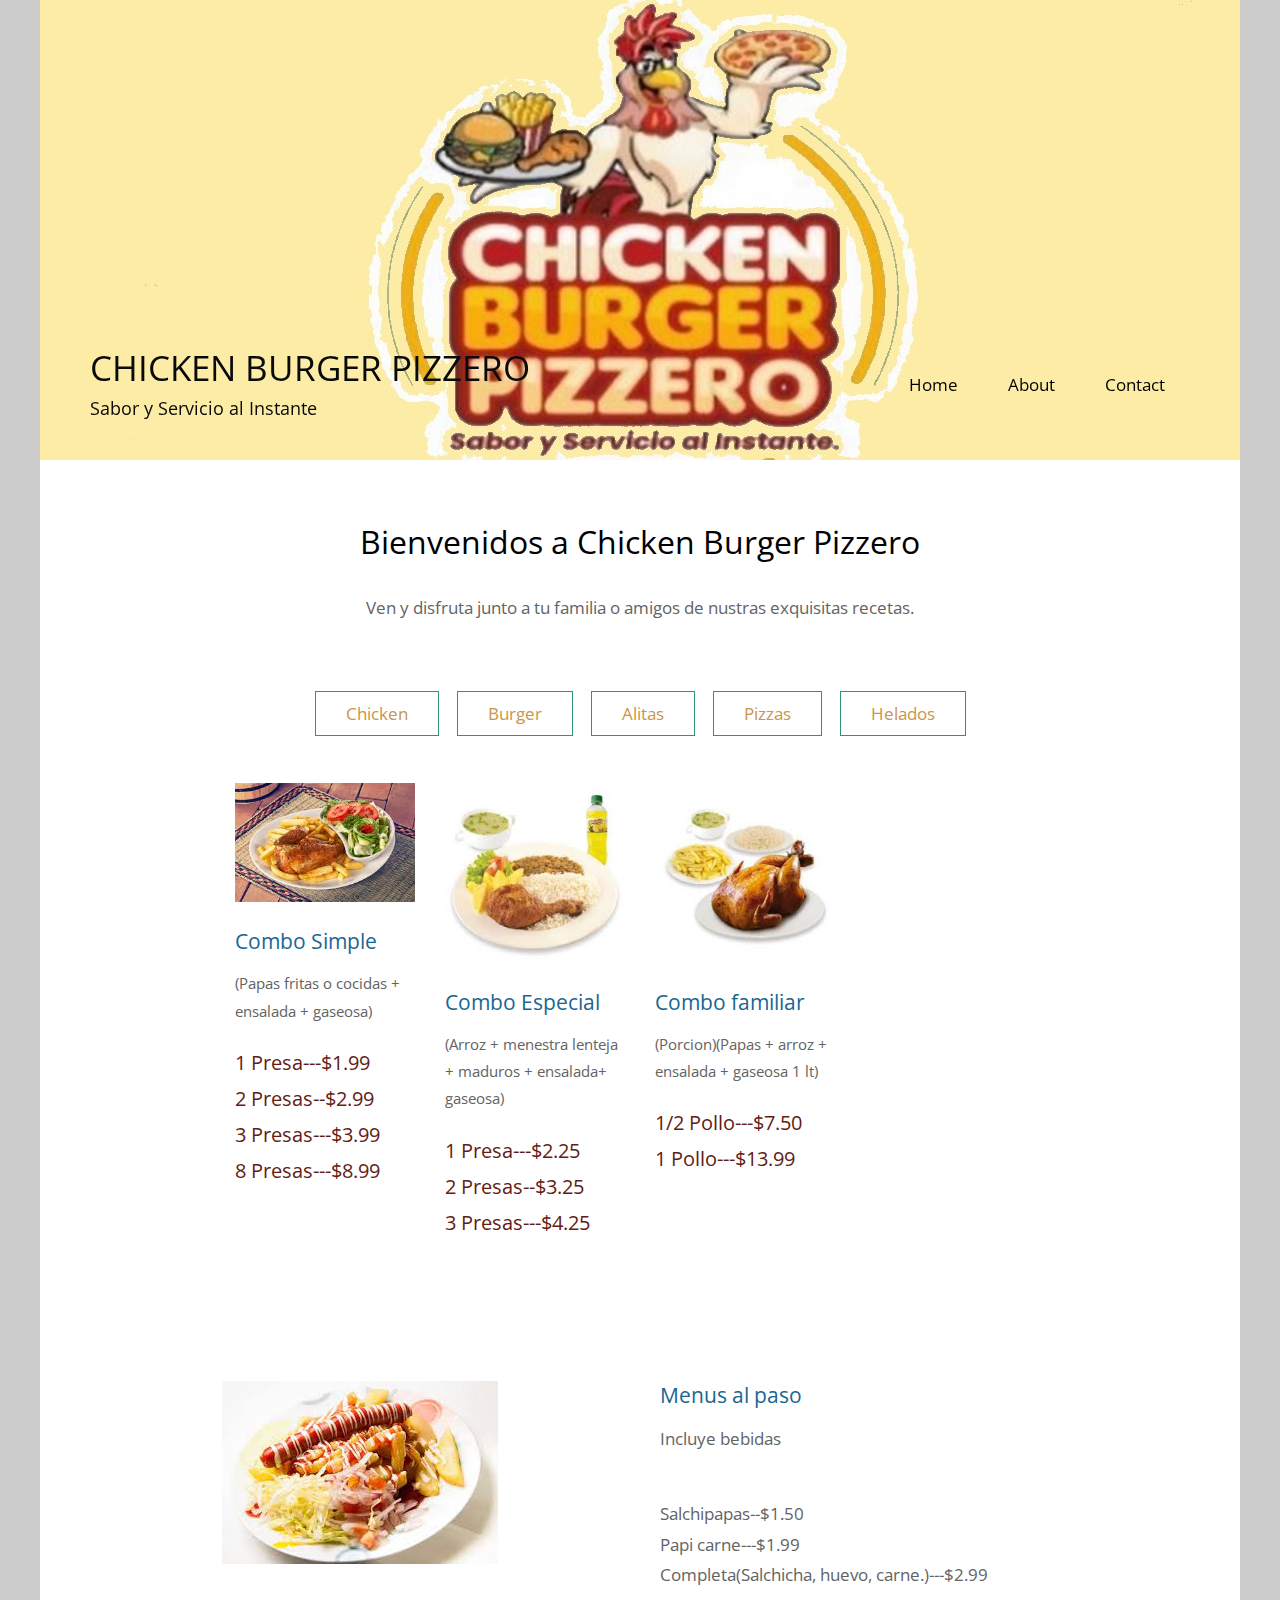
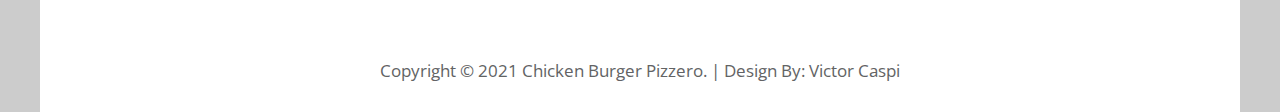
<file: index.html>
<!DOCTYPE html>
<html>

<head>
	<meta charset="UTF-8" />
    <meta name="viewport" content="width=device-width, initial-scale=1.0" />
    <meta http-equiv="X-UA-Compatible" content="ie=edge" />
    <title>Chicken Burger Pizzero</title>
    <link href="https://fonts.googleapis.com/css?family=Open+Sans:400" rel="stylesheet" />    
	<link href="css/templatemo-style.css" rel="stylesheet" />
</head>
<!--

Chiken Burger Pizzero

https://templatemo.com/tm-539-simple-house

-->
<body> 

	<div class="container">
	<!-- Top box -->
		<!-- Logo & Site Name -->
		<div class="placeholder">
			<div class="parallax-window" data-parallax="scroll" data-image-src="img/logo-chicken.jpg">
				<div class="tm-header">
					<div class="row tm-header-inner" >
						<div class="col-md-6 col-12">
							
							<div class="tm-site-text-box" style="color: rgb(10, 10, 10);">
								<h1 class="tm-site-title">CHICKEN BURGER PIZZERO</h1>
								<h6 class="tm-site-description">Sabor y Servicio al Instante</h6>	
							</div>
						</div>
						<nav class="col-md-6 col-12 tm-nav" >
							<ul class="tm-nav-ul" >
								<li class="tm-nav-li"><a href="index.html" class="tm-nav-link" style="color: rgb(0, 0, 0);">Home</a></li>
								<li class="tm-nav-li"><a href="about.html" class="tm-nav-link" style="color: rgb(0, 0, 0);">About</a></li>
								<li class="tm-nav-li"><a href="contact.html" class="tm-nav-link" style="color: rgb(0, 0, 0);">Contact</a></li>
							</ul>
						</nav>	
					</div>
				</div>
			</div>
		</div>

		<main>
			<header class="row tm-welcome-section">
				<h2 class="col-12 text-center tm-section-title">Bienvenidos a Chicken Burger Pizzero</h2>
				<p class="col-12 text-center">Ven y disfruta junto a tu familia o amigos de nustras exquisitas recetas.</p>
			</header>
			
			<div class="tm-paging-links">
				<nav>
					<ul>
						<li class="tm-paging-item"><a href="#" class="tm-paging-link">Chicken</a></li>
						<li class="tm-paging-item"><a href="#" class="tm-paging-link">Burger</a></li>
						<li class="tm-paging-item"><a href="#" class="tm-paging-link">Alitas</a></li>
						<li class="tm-paging-item"><a href="#" class="tm-paging-link">Pizzas</a></li>
						<li class="tm-paging-item"><a href="#" class="tm-paging-link">Helados</a></li>
					</ul>
				</nav>
			</div>

			<!-- Gallery -->
			<div class="row tm-gallery">
				<!-- gallery page 1 -->
				<div id="tm-gallery-page-chicken" class="tm-gallery-page">
					<article class="col-lg-3 col-md-4 col-sm-6 col-12 tm-gallery-item">
						<figure>
							<img src="img/gallery/combo simple.jpg" alt="Image" class="img-fluid tm-gallery-img" />
							<figcaption>
								<h4 class="tm-gallery-title">Combo Simple</h4>
								<p class="tm-gallery-description">(Papas fritas o cocidas + ensalada + gaseosa)</p>
								<p class="tm-gallery-price">1 Presa---$1.99   <br>2 Presas--$2.99 <br>3 Presas---$3.99 <br>8 Presas---$8.99</p>
								  
							</figcaption>
						</figure>
					</article>
					<article class="col-lg-3 col-md-4 col-sm-6 col-12 tm-gallery-item">
						<figure>
							<img src="img/gallery/combo especial.jpg" alt="Image" class="img-fluid tm-gallery-img" />
							<figcaption>
								<h4 class="tm-gallery-title">Combo Especial</h4>
								<p class="tm-gallery-description">(Arroz + menestra lenteja + maduros + ensalada+ gaseosa)</p>
								<p class="tm-gallery-price">1 Presa---$2.25  <br>2 Presas--$3.25<br>3 Presas---$4.25</p>
							</figcaption>
						</figure>
					</article>
					<article class="col-lg-3 col-md-4 col-sm-6 col-12 tm-gallery-item">
						<figure>
							<img src="img/gallery/combo familiar.jpg" alt="Image" class="img-fluid tm-gallery-img" />
							<figcaption>
								<h4 class="tm-gallery-title">Combo familiar</h4>
								<p class="tm-gallery-description">(Porcion)(Papas + arroz + ensalada + gaseosa 1 lt)</p>
								<p class="tm-gallery-price">1/2 Pollo---$7.50<br> 1 Pollo---$13.99</be></p>
							</figcaption>
						</figure>
					</article>

				</div> <!-- gallery page 1 -->
				
				<!-- gallery page 2 -->
				<div id="tm-gallery-page-burger" class="tm-gallery-page hidden">
					
					<article class="col-lg-3 col-md-4 col-sm-6 col-12 tm-gallery-item">
						<figure>
							<img src="img/gallery/chicken.jpg" alt="Image" class="img-fluid tm-gallery-img" />
							<figcaption>
								<h4 class="tm-gallery-title">Ckicken</h4>
								<p class="tm-gallery-description">(Queso chedar, carne, tocino, cebolla, tomate, lechuga, aderezo.)</p>
								<p class="tm-gallery-price">$3.50</p>
							</figcaption>
						</figure>
					</article>
					<article class="col-lg-3 col-md-4 col-sm-6 col-12 tm-gallery-item">
						<figure>
							<img src="img/gallery/doble.jpg" alt="Image" class="img-fluid tm-gallery-img" />
							<figcaption>
								<h4 class="tm-gallery-title">Doble</h4>
								<p class="tm-gallery-price">$4.50</p>
							</figcaption>
						</figure>
					</article>
					<article class="col-lg-3 col-md-4 col-sm-6 col-12 tm-gallery-item">
						<figure>
							<img src="img/gallery/triple.png" alt="Image" class="img-fluid tm-gallery-img" />
							<figcaption>
								<h4 class="tm-gallery-title">Triple</h4>
								<p class="tm-gallery-price">$5.25</p>
							</figcaption>
						</figure>
					</article>
					
					
				</div> <!-- gallery page 2 -->
				
				<!-- gallery page 3 -->
				<div id="tm-gallery-page-alitas" class="tm-gallery-page hidden">
					<article >
						<figure>
							<img src="img/alitas(1).jpg" alt="Image" class="img-fluid tm-gallery-img" />
							<figcaption>
								<p class="tm-gallery-description">(Incluye porcion papas + ensalada + gaseosa)</p>
								<p class="tm-gallery-price">5 Alitas---$3.50<br> 10 Alitas---$6.50<br> 15 Alitas---$8.75</p>
							</figcaption>
						</figure>
					</article>
					

				</div> <!-- gallery page 3 -->

				<!-- gallery page 4 -->
				<div id="tm-gallery-page-pizzas" class="tm-gallery-page hidden">
					
					<article >
						<figure>
							<img src="img/gallery/pizza2.jpg"  alt="Image" class="img-fluid tm-gallery-img"/>
							<figcaption>
								<h4 class="tm-gallery-title">Pizzas</h4>
								
								<p class="tm-gallery-description">Personal</p>
								<p class="tm-gallery-price">+Vaso de gaseosa--------------$1.99</p>
								<p class="tm-gallery-description">Pequeña</p>
								<p class="tm-gallery-price">4 Slices + Gaseosa personal---$5.99</p>
								<p class="tm-gallery-description">Mediana</p>
								<p class="tm-gallery-price">8 Slices + Gaseosa (1lt)------$8.99</p>
								<p class="tm-gallery-description">Grande</p>
								<p class="tm-gallery-price">16 Slices + Gaseosa(1lt)-----$11.99</p>
								<p class="tm-gallery-description">Familiar</p>
								<p class="tm-gallery-price">   Slices + Gaseosa(1lt)-----$14.99</p>
								<p class="tm-gallery-description">Ingredientes(Combina hasta 4)</p>
								<p class="tm-gallery-price">Jamon - Salami - Peperoni - Champiñon - Piña - Tocino - Pollo - Carne - Maiz Dulce - Cebolla - Pimiento - Tomate.</p>

							</figcaption>
						</figure>
					</article>
					
				</div> <!-- gallery page 4 -->

				<!-- gallery page 5 -->
				<div id="tm-gallery-page-helados" class="tm-gallery-page hidden">
					
					<article >
						<figure>
							<img src="img/gallery/helados.jpg"  alt="Image" class="img-fluid tm-gallery-img"/>
							<figcaption>
								<h4 class="tm-gallery-title">Helados</h4>
								
								<p class="tm-gallery-description">Cono Galleta</p>
								<p class="tm-gallery-price">1 Sabor--------------$0.50</p>
								<p class="tm-gallery-price">2 Sabores------------$1.00</p>
								<p class="tm-gallery-description">Tulipan</p>
								<p class="tm-gallery-price">3 Sabores------------$2.00</p>
								<p class="tm-gallery-description">Cono Soft</p>
								<p class="tm-gallery-price">------$0.75</p>
								<p class="tm-gallery-description">Copa Especial</p>
								<p class="tm-gallery-price">------$2.50</p>
								<p class="tm-gallery-description">Sabores: <br>-Frozen Durazno<br>-Sensacion Chocolate<br>-Explocion maracuya<br>-Fantasia de fresa</p>
								<p class="tm-gallery-description">Milkshake</p>
								<p class="tm-gallery-price">------$1.50</p>

							</figcaption>
						</figure>
					</article>
					
				</div> <!-- gallery page 5 -->

			</div>
			<div class="tm-section tm-container-inner">
				<div class="row">
					<div class="col-md-6">
						<figure class="tm-description-figure">
							<img src="img/gallery/salchipapa.jpg" alt="Image" class="img-fluid" />
						</figure>
					</div>
					<div class="col-md-6">
						<div class="tm-description-box"> 
							<h4 class="tm-gallery-title">Menus al paso</h4>
							<p class="tm-mb-45">Incluye bebidas </p>
							<p class="tm-descripcion">Salchipapas--$1.50<br> Papi carne---$1.99<br> Completa(Salchicha, huevo, carne.)---$2.99</p>
						</div>
					</div>
				</div>
			</div>
		</main>

		<footer class="tm-footer text-center">
			<p>Copyright &copy; 2021 Chicken Burger Pizzero.
            
            | Design By: <a rel="nofollow" href="https://www.facebook.com/victor.caspi.3/" target="_blank">Victor Caspi</a></p>
		</footer>
	</div>
	<script src="js/jquery.min.js"></script>
	<script src="js/parallax.min.js"></script>
	<script>
		$(document).ready(function(){
			// Handle click on paging links
			$('.tm-paging-link').click(function(e){
				e.preventDefault();
				
				var page = $(this).text().toLowerCase();
				$('.tm-gallery-page').addClass('hidden');
				$('#tm-gallery-page-' + page).removeClass('hidden');
				$('.tm-paging-link').removeClass('active');
				$(this).addClass("active");
			});
		});
	</script>
</body>
</html>
</file>
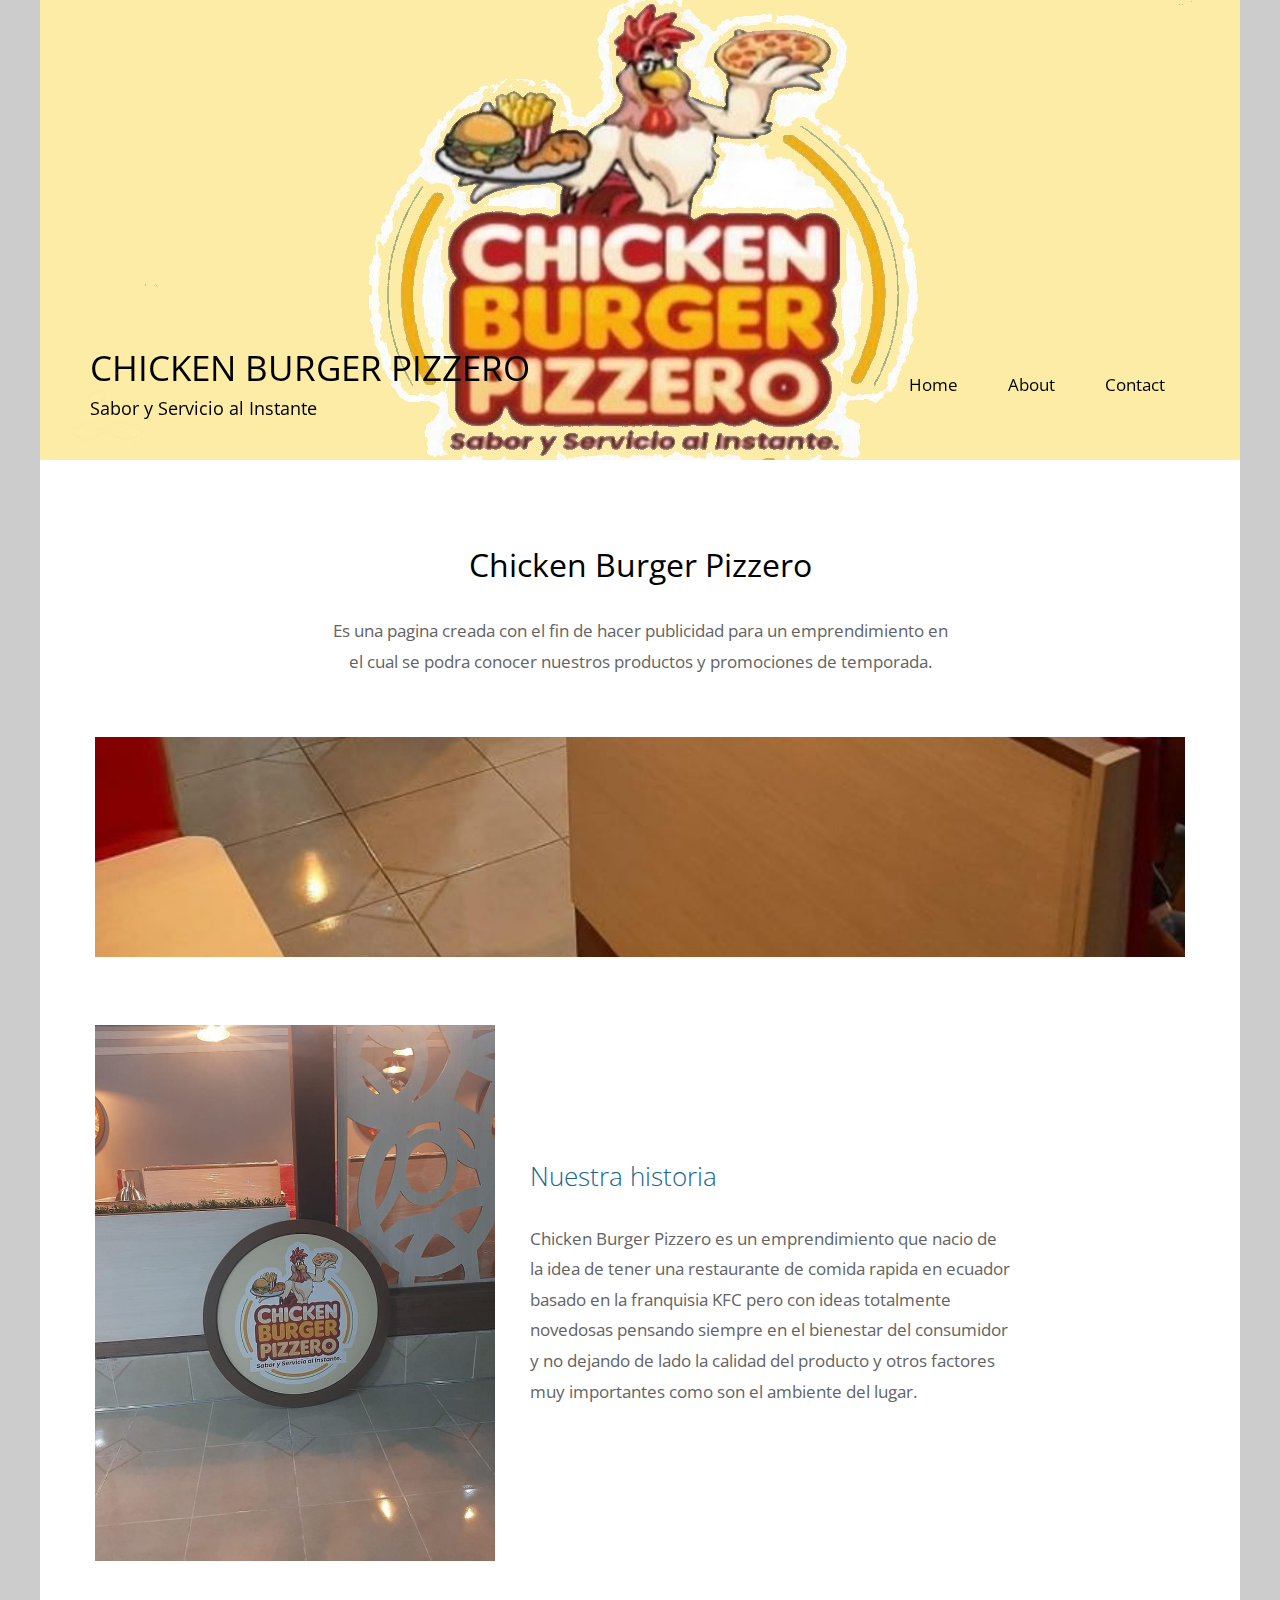
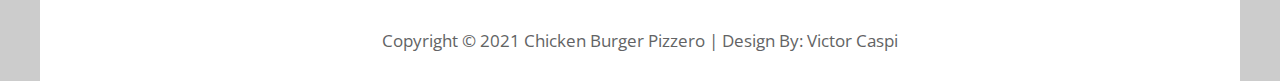
<file: about.html>
<!DOCTYPE html>
<html>

<head>
	<meta charset="UTF-8" />
    <meta name="viewport" content="width=device-width, initial-scale=1.0" />
    <meta http-equiv="X-UA-Compatible" content="ie=edge" />
    <title>Chicken Burger Pizzero - About Page</title>
    <link href="https://fonts.googleapis.com/css?family=Open+Sans:300,400" rel="stylesheet" />
    <link href="css/all.min.css" rel="stylesheet" />
	<link href="css/templatemo-style.css" rel="stylesheet" />
</head>
<!--

Simple House

https://templatemo.com/tm-539-simple-house

-->
<body> 

	<div class="container">
	<!-- Top box -->
		<!-- Logo & Site Name -->
		<div class="placeholder">
			<div class="parallax-window" data-parallax="scroll" data-image-src="img/logo-chicken.jpg" >
				<div class="tm-header">
					<div class="row tm-header-inner">
						<div class="col-md-6 col-12">
							
							<div class="tm-site-text-box" style="color: rgb(0, 0, 0);">
								<h1 class="tm-site-title">CHICKEN BURGER PIZZERO</h1>
								<h6 class="tm-site-description">Sabor y Servicio al Instante</h6>	
							</div>
						</div>
						<nav class="col-md-6 col-12 tm-nav">
							<ul class="tm-nav-ul">
								<li class="tm-nav-li"><a href="index.html" class="tm-nav-link" style="color: rgb(0, 0, 0);">Home</a></li>
								<li class="tm-nav-li"><a href="about.html" class="tm-nav-link" style="color: rgb(0, 0, 0);">About</a></li>
								<li class="tm-nav-li"><a href="contact.html" class="tm-nav-link" style="color: rgb(0, 0, 0);" ;>Contact</a></li>
							</ul>
						</nav>	
					</div>
				</div>
			</div>
		</div>

		<main>
			<br>
			<header class="row tm-welcome-section">
				<h2 class="col-12 text-center tm-section-title">Chicken Burger Pizzero</h2><br>
				<p class="col-12 text-center">Es una pagina creada con el fin de hacer publicidad para un emprendimiento en el cual se
					podra conocer nuestros productos y promociones de temporada.</p>
			</header>

			<!-- 
				<div class="tm-container-inner tm-persons">
				<div class="row">
					<article class="col-lg-6">
						<figure class="tm-person">
							<img src="img/about-01.jpg" alt="Image" class="img-fluid tm-person-img" />
							<figcaption class="tm-person-description">
								<h4 class="tm-person-name">Jennifer Soft</h4>
								<p class="tm-person-title">Founder and CEO</p>
								<p class="tm-person-about">Vivamus cursus leo nec sem feugiat sagittis.
								Duis ut feugiat odio, sit amet accumsan
								odio.</p>
								<div>
									<a href="https://fb.com" class="tm-social-link"><i class="fab fa-facebook tm-social-icon"></i></a>
									<a href="https://twitter.com" class="tm-social-link"><i class="fab fa-twitter tm-social-icon"></i></a>
									<a href="https://instagram.com" class="tm-social-link"><i class="fab fa-instagram tm-social-icon"></i></a>
								</div>
							</figcaption>
						</figure>
					</article>
					<article class="col-lg-6">
						<figure class="tm-person">
							<img src="img/about-02.jpg" alt="Image" class="img-fluid tm-person-img" />
							<figcaption class="tm-person-description">
								<h4 class="tm-person-name">Daisy Walker</h4>
								<p class="tm-person-title">Executive Chef</p>
								<p class="tm-person-about">Praesent non vulputate elit. Orci varius
								natoque et magnis dis parturient, nascetur ridiculus mus.</p>
								<div>
									<a href="https://fb.com" class="tm-social-link"><i class="fab fa-facebook tm-social-icon"></i></a>
									<a href="https://twitter.com" class="tm-social-link"><i class="fab fa-twitter tm-social-icon"></i></a>
								</div>
							</figcaption>
						</figure>
					</article>
					<article class="col-lg-6">
						<figure class="tm-person">
							<img src="img/about-03.jpg" alt="Image" class="img-fluid tm-person-img" />
							<figcaption class="tm-person-description">
								<h4 class="tm-person-name">Florence Nelson</h4>
								<p class="tm-person-title">Kitchen Manager</p>
								<p class="tm-person-about">Aenean sapien sem, ultricies sed vulputate
								et, auctor vel mauris. Integer sit amet diam eget est facilisis lacinia vitae.</p>
								<div>
									<a href="https://fb.com" class="tm-social-link"><i class="fab fa-facebook tm-social-icon"></i></a>
									<a href="https://instagram.com" class="tm-social-link"><i class="fab fa-instagram tm-social-icon"></i></a>
								</div>
							</figcaption>
						</figure>
					</article>
					<article class="col-lg-6">
						<figure class="tm-person">
							<img src="img/about-04.jpg" alt="Image" class="img-fluid tm-person-img" />
							<figcaption class="tm-person-description">
								<h4 class="tm-person-name">Valentina Martin</h4>
								<p class="tm-person-title">Culinary Director</p>
								<p class="tm-person-about">Praesent non vulputate elit. Orci varius
								natoque penatibus et magnis montes, nascetur ridiculus mus.</p>
								<div>
									<a href="https://fb.com" class="tm-social-link"><i class="fab fa-facebook tm-social-icon"></i></a>
									<a href="https://twitter.com" class="tm-social-link"><i class="fab fa-twitter tm-social-icon"></i></a>
									<a href="https://instagram.com" class="tm-social-link"><i class="fab fa-instagram tm-social-icon"></i></a>
									<a href="https://youtube.com" class="tm-social-link"><i class="fab fa-youtube tm-social-icon"></i></a>
								</div>
							</figcaption>
						</figure>
					</article>
				</div>
			</div>
			-->

			
			<div class="tm-container-inner tm-featured-image">
				<div class="row">
					<div class="col-12">
						<div class="placeholder-2">
							<div class="parallax-window-2" data-parallax="scroll" data-image-src="img/general.jpg"></div>		
						</div>
					</div>
				</div>
			</div><br>
			<!--
				<div class="tm-container-inner tm-features">
				<div class="row">
					<div class="col-lg-4">
						<div class="tm-feature">
							<i class="fas fa-4x fa-pepper-hot tm-feature-icon"></i>
							<p class="tm-feature-description">Donec sed orci fermentum, convallis lacus id, tempus elit. Sed eu neque accumsan, porttitor arcu a, interdum est. Donec in risus eu ante.</p>
							<a href="index.html" class="tm-btn tm-btn-primary">Read More</a>
						</div>
					</div>
					<div class="col-lg-4">
						<div class="tm-feature">
							<i class="fas fa-4x fa-seedling tm-feature-icon"></i>
							<p class="tm-feature-description">Maecenas pretium rutrum molestie. Duis dignissim egestas turpis sit. Nam sed suscipit odio. Morbi in dolor finibus, consequat nisl eget.</p>
							<a href="index.html" class="tm-btn tm-btn-success">Read More</a>
						</div>
					</div>
					<div class="col-lg-4">
						<div class="tm-feature">
							<i class="fas fa-4x fa-cocktail tm-feature-icon"></i>
							<p class="tm-feature-description">Morbi in dolor finibus, consequat nisl eget, pretium nunc. Maecenas pretium rutrum molestie. Duis dignissim egestas turpis sit.</p>
							<a href="index.html" class="tm-btn tm-btn-danger">Read More</a>
						</div>
					</div>
				</div>
			</div>
			-->
			<div class="tm-container-inner tm-history">
				<div class="row">
					<div class="col-12">
						<div class="tm-history-inner">
							<img src="img/logo real.jpg" width="400" height="400" alt="Image" class="img-fluid tm-history-img" />
							<div class="tm-history-text"> 
								<h4 class="tm-history-title">Nuestra historia</h4>
								<p class="tm-mb-p">Chicken Burger Pizzero es un emprendimiento que nacio de la idea de tener una restaurante de comida
									rapida en ecuador basado en la franquisia KFC pero con ideas totalmente novedosas pensando siempre en el bienestar
									del consumidor y no dejando de lado la calidad del producto y otros factores muy importantes como son el ambiente
									del lugar.</p>
								
							</div>
						</div>	
					</div>
				</div>
			</div>
		</main>

		<footer class="tm-footer text-center">
			<p>Copyright &copy; 2021 Chicken Burger Pizzero
            
            | Design By: <a rel="nofollow" href="https://www.facebook.com/victor.caspi.3/" target="_blank">Victor Caspi</a></p>
		</footer>
	</div>
	<script src="js/jquery.min.js"></script>
	<script src="js/parallax.min.js"></script>
</body>
</html>
</file>
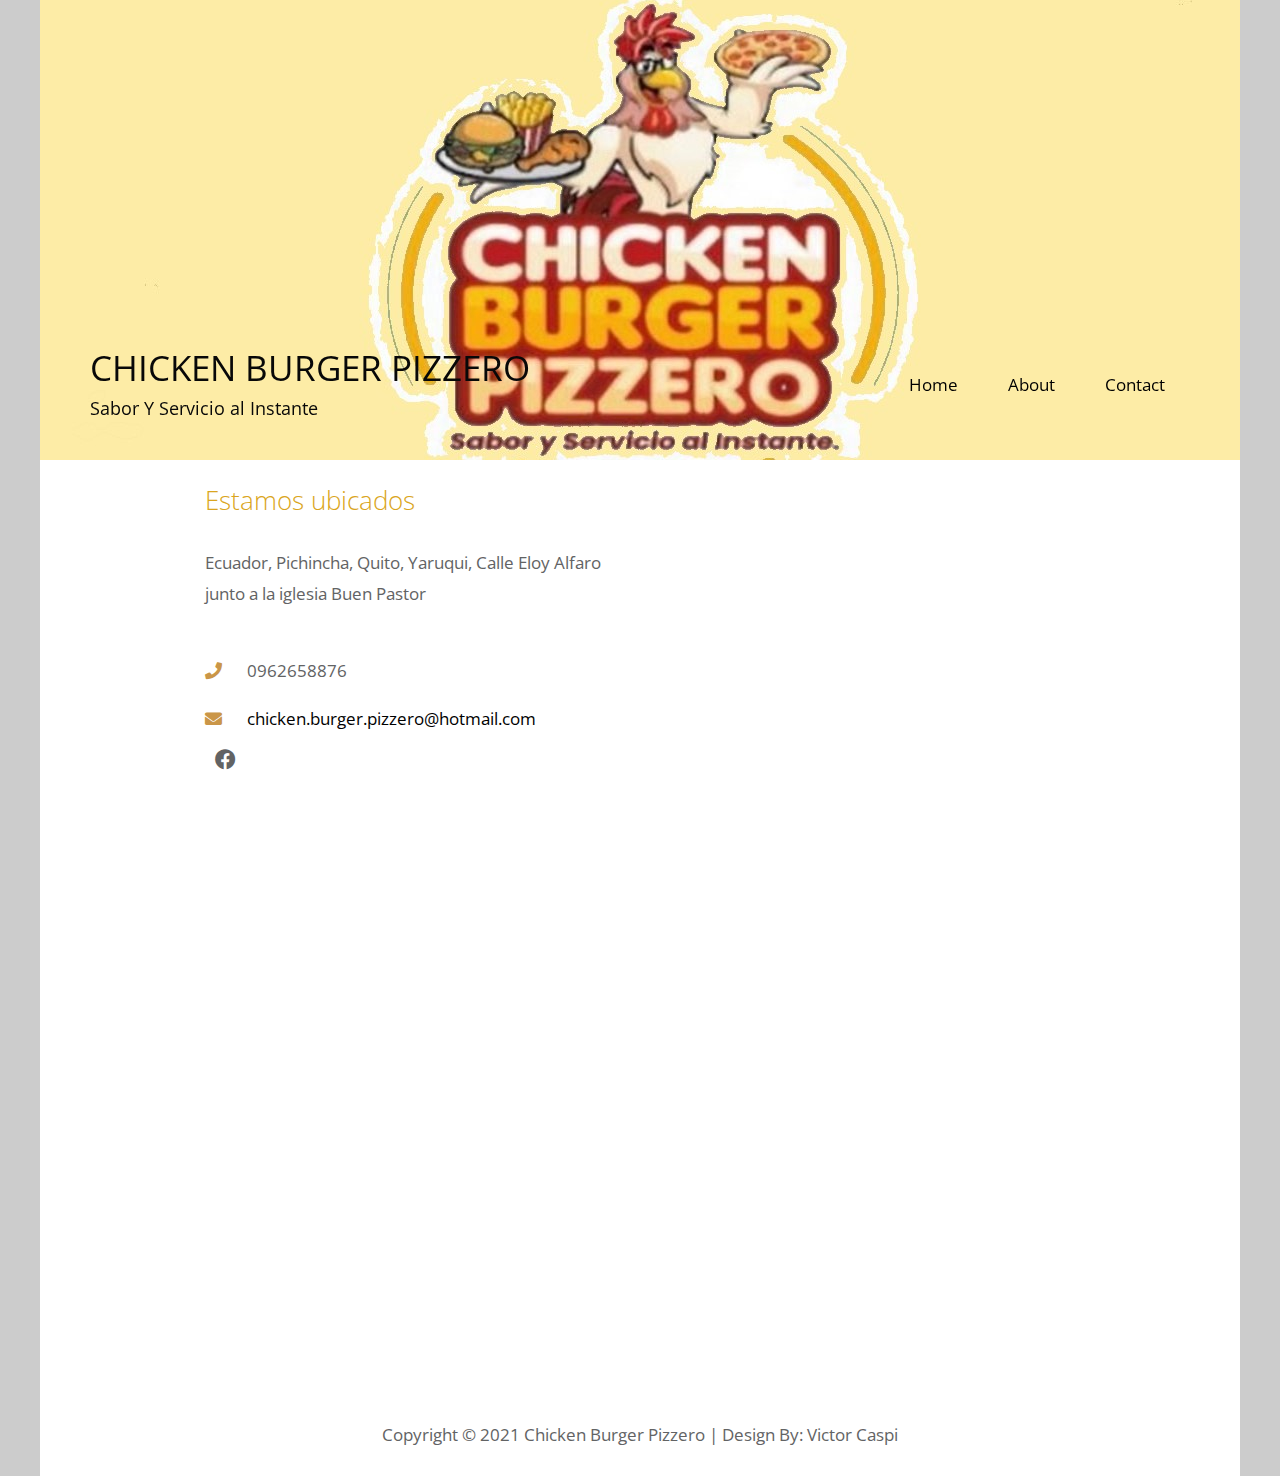
<file: contact.html>
<!DOCTYPE html>
<html>

<head>
	<meta charset="UTF-8" />
    <meta name="viewport" content="width=device-width, initial-scale=1.0" />
    <meta http-equiv="X-UA-Compatible" content="ie=edge" />
    <title>Chicken Burger Pizzero- Contact Page</title>
    <link href="https://fonts.googleapis.com/css?family=Open+Sans:300,400" rel="stylesheet" />
    <link href="css/all.min.css" rel="stylesheet" />
	<link href="css/templatemo-style.css" rel="stylesheet" />
</head>
<!--

Simple House

https://templatemo.com/tm-539-simple-house

-->
<body> 

	<div class="container">
	<!-- Top box -->
		<!-- Logo & Site Name -->
		<div class="placeholder">
			<div class="parallax-window" data-parallax="scroll" data-image-src="img/logo-chicken.jpg">
				<div class="tm-header">
					<div class="row tm-header-inner">
						<div class="col-md-6 col-12">
							
							<div class="tm-site-text-box" style="color: rgb(8, 8, 8);">
								<h1 class="tm-site-title">CHICKEN BURGER PIZZERO</h1>
								<h6 class="tm-site-description">Sabor Y Servicio al Instante</h6>	
							</div>
						</div>
						<nav class="col-md-6 col-12 tm-nav">
							<ul class="tm-nav-ul">
								<li class="tm-nav-li"><a href="index.html" class="tm-nav-link" style="color: rgb(0, 0, 0);">Home</a></li>
								<li class="tm-nav-li"><a href="about.html" class="tm-nav-link" style="color: rgb(0, 0, 0);">About</a></li>
								<li class="tm-nav-li"><a href="contact.html" class="tm-nav-link" style="color: rgb(0, 0, 0);">Contact</a></li>
							</ul>
						</nav>	
					</div>
				</div>
			</div>
		</div>

		<main>


			<div class="tm-container-inner-2 tm-contact-section">
				<div class="row">
					<div class="col-md-6">
						<div >
							<br>
							<h4 class="tm-info-title tm-text-success" style="color: goldenrod;">Estamos ubicados</h4>
							<address>
								Ecuador, Pichincha, Quito, Yaruqui, Calle Eloy Alfaro junto a la iglesia Buen Pastor
							</address>
							<a href="tel:0962658876" class="tm-contact-link">
								<i class="fas fa-phone tm-contact-icon"></i>0962658876
							</a>
							    <br>
								<i class="fas fa-envelope tm-contact-icon"></i>chicken.burger.pizzero@hotmail.com
							</a>
							<div class="tm-contact-social">
								<a href="https://www.facebook.com/profile.php?id=100071746164147&sk=about_overview" class="tm-social-link"><i class="fab fa-facebook tm-social-icon" target="_blank"></i></a>
							<!--<a href="#" class="tm-social-link"><i class="fab fa-twitter tm-social-icon"></i></a> 
							 <a href="#" class="tm-social-link"><i class="fab fa-instagram tm-social-icon"></i></a>-->
								
								
							</div>
						</div>
					</div>
				</div>
			</div>
            
<!-- How to change your own map point
	1. Go to Google Maps
	2. Click on your location point
	3. Click "Share" and choose "Embed map" tab
	4. Copy only URL and paste it within the src="" field below
-->
			<div class="tm-container-inner-2 tm-map-section">
				<div class="row">
					<div class="col-12">
						<div class="tm-map">
							<iframe src="https://www.google.com/maps/embed?pb=!1m18!1m12!1m3!1d249.36264656047828!2d-78.31957652455426!3d-0.16213872461204196!2m3!1f0!2f0!3f0!3m2!1i1024!2i768!4f13.1!3m3!1m2!1s0x91d593a4fb06b82d%3A0x4ef459fc7208a487!2sChicken%20Burger%20Pizzero!5e0!3m2!1ses-419!2sec!4v1630097276754!5m2!1ses-419!2sec" width="600" height="450" style="border:0;" allowfullscreen="" loading="lazy" target="_blank"></iframe>						</div>
					</div>
				</div>
			</div>

		</main>

		<footer class="tm-footer text-center">
			<p>Copyright &copy; 2021 Chicken Burger Pizzero 
            
            | Design By: <a rel="nofollow" href="https://www.facebook.com/victor.caspi.3/" target="_blank">Victor Caspi</a></p>
		</footer>
	</div>
	<script src="js/jquery.min.js"></script>
	<script src="js/parallax.min.js"></script>
	<script>
		$(document).ready(function(){
			var acc = document.getElementsByClassName("accordion");
			var i;
			
			for (i = 0; i < acc.length; i++) {
			  acc[i].addEventListener("click", function() {
			    this.classList.toggle("active");
			    var panel = this.nextElementSibling;
			    if (panel.style.maxHeight) {
			      panel.style.maxHeight = null;
			    } else {
			      panel.style.maxHeight = panel.scrollHeight + "px";
			    }
			  });
			}	
		});
	</script>
</body>
</html>
</file>
<file: css/templatemo-style.css>
/*

Simple House

https://templatemo.com/tm-539-simple-house

*/

ul, nav, body, h1, h2, h4, h6, p, figure {
  margin: 0;
  padding: 0;
}

a, button { transition: all 0.3s ease; }

/* Bootstrap grid system  */

html {
  box-sizing: border-box;
  -ms-overflow-style: scrollbar;
}

*,
*::before,
*::after {
  box-sizing: inherit;
}

.container {
  width: 100%;
  max-width: 1200px;
  margin-right: auto;
  margin-left: auto;
}

.tm-container-inner,
.tm-container-inner-2 {
  padding-left: 15px;
  padding-right: 15px;
}

.row {
  display: -ms-flexbox;
  display: flex;
  -ms-flex-wrap: wrap;
  flex-wrap: wrap;
  margin-left: -15px;
  margin-right: -15px;
}

.col-lg-3,
.col-lg-4,
.col-lg-6,
.col-md-4,
.col-md-6,
.col-sm-6, 
.col-12 {
  position: relative;
  width: 100%;
  padding-right: 15px;
  padding-left: 15px;
}

.col-12 {
  -ms-flex: 0 0 100%;
  flex: 0 0 100%;
  max-width: 100%;
}

@media (min-width: 576px) {
  .col-sm-6 {
    -ms-flex: 0 0 50%;
    flex: 0 0 50%;
    max-width: 50%;
  }
}

@media (min-width: 768px) {
  .col-md-4 {
    -ms-flex: 0 0 33.333333%;
    flex: 0 0 33.333333%;
    max-width: 33.333333%;
  }
  
  .col-md-6 {
    -ms-flex: 0 0 50%;
    flex: 0 0 50%;
    max-width: 50%;
  }
}

@media (min-width: 992px) {
  .col-lg-3 {
    -ms-flex: 0 0 25%;
    flex: 0 0 25%;
    max-width: 25%;
  }
  
  .col-lg-4 {
    -ms-flex: 0 0 33.333333%;
    flex: 0 0 33.333333%;
    max-width: 33.333333%;
  }
  
  .col-lg-6 {
    -ms-flex: 0 0 50%;
    flex: 0 0 50%;
    max-width: 50%;
  }
}

/*
  primary: #2D99CC
  success: #319966
  danger: #993332
*/

.tm-btn {
  display: inline-block;
  font-size: 1rem;
  width: auto;
  padding: 10px 30px;
  text-decoration: none;
  cursor: pointer;
  border: 0;
}

.tm-btn-default {
  border: 1px solid #ccc;
  background-color: transparent;
  color: #626364;
}

.tm-btn-default:hover,
.tm-btn-default:focus {
  color: white;
  background-color: #98999A;
}

.tm-btn-primary {
  background-color: #2D99CC;
  color: white;
}

.tm-btn-primary:hover,
.tm-btn-primary:focus {
  background-color: #1b6f96;
}

.tm-btn-success {
  background-color: #a39a1e;
  color: white;
}

.tm-btn-success:hover,
.tm-btn-success:focus {
  background-color: #852717d2;
}

.tm-btn-danger {
  background-color: #993332;
  color: white;
}

.tm-btn-danger:hover,
.tm-btn-danger:focus {
  background-color: #752423;
}

.tm-mb-45 {
  margin-bottom: 45px;
}

.tm-mb-p {
    margin-bottom: 20px;
}

.tm-text-success {
  color: #319966;
}

.text-center {
  text-align: center;
}

.hidden {
  display: none !important;
}

.img-fluid {
  max-width: 100%;
  height: auto;
}

body {
  font-family: 'Open Sans', Arial, sans-serif;
  font-size: 17px;
  background-color: #ccc;
  overflow-x: hidden;
}

.container {
  background-color: white;
}

p, address {
  color: #626364;
  line-height: 1.8;
}

/* Set width and height in JS */
.placeholder {
  width: 100%;
  min-height: 460px;
  background-color: #556E5B;
}

.placeholder-2 {
  width: 100%;
  min-height: 220px;
  background-color: #CFBEA5;
  position: relative;
  z-index: 998;
}

.parallax-window {
  min-height: 460px;
  background: transparent;
  position: relative;
}

.parallax-window-2 {
  min-height: 220px;
  width: 100%;
  margin-left: auto;
  margin-right: auto;
  background: transparent;
  position: relative;
}

.parallax-mirror {
  z-index: 999 !important;
}

.tm-header {
  position: absolute;
  bottom: 0;
  left: 0;
  width: 100%;
  color: white;
  z-index: 1000;
}

.tm-header-inner {
  padding: 40px 50px;
}

@media (max-width: 991px) {
  .tm-header-inner {
    padding: 30px 15px;
  }
}

.tm-site-logo {
  display: inline-block;
  margin-right: 5px;
}

.tm-site-text-box {
  display: inline-block;
}

.tm-site-title {
  font-size: 2.2rem;
  font-weight: 400;
  margin-bottom: 5px;
}

.tm-site-description {
  font-size: 1.1rem;
  font-weight: 400;
}

.tm-nav {
  text-align: right;
  margin-top: 30px;
}

.tm-nav-ul {
  display: flex;
  justify-content: flex-end;
}

.tm-nav-li {
  list-style: none;
  display: block;
  margin-bottom: 0;
  padding-right: 25px;
  padding-left: 25px;
}

@media (max-width: 991px) {
  .tm-nav-li {
    padding-right: 15px;
    padding-left: 15px;
  }
}

.tm-nav-link {
  color: rgb(14, 7, 7);
  text-decoration: none;
  padding-bottom: 10px;
}

.tm-nav-link.active,
.tm-nav-link:hover {
  border-bottom: 1px solid white;
}

.tm-welcome-section {
  margin: 60px auto;
  max-width: 655px;
}

.tm-section-title {
  font-size: 2rem;
  font-weight: 400;
  margin-bottom: 30px;
}

.tm-gallery {
  margin-bottom: 80px;
}

.tm-gallery-page {
  max-width: 280px;
  margin-left: auto;
  margin-right: auto;
  display: -ms-flexbox;
  display: flex;
  -ms-flex-wrap: wrap;
  flex-wrap: wrap;
}

.tm-gallery-description {
  font-size: 0.95rem;
}

.tm-section,
.tm-container-inner,
.tm-container-inner-2 {
  margin-left: auto;
  margin-right: auto;
}

/* Small devices (landscape phones, 576px and up) */
@media (min-width: 576px) {
  .tm-gallery-page {
    max-width: 560px;
  }
}

/* Medium devices (tablets, 768px and up) */
@media (min-width: 768px) {
  .tm-gallery-page,
  .tm-section,
  .tm-container-inner,
  .tm-container-inner-2 {
    max-width: 840px;
  }
}

/* Large devices (desktops, 992px and up) */
@media (min-width: 992px) {
  .tm-gallery-page,
  .tm-section {
    max-width: 1120px;
  }
  
  .tm-container-inner {
    max-width: 1120px;
  }
  
  .tm-container-inner-2 {
    max-width: 900px;
  }
}

.tm-gallery-item {
  max-width: 280px;
}

.tm-gallery-img {
  margin-bottom: 20px;
}

.tm-gallery-title {
  font-size: 1.3rem;
  font-weight: 400;
  color: #1A6692;
  margin-bottom: 15px;
}

.tm-gallery-description {
  margin-bottom: 20px;
}

.tm-gallery-price {
  font-size: 1.25rem;
  color: #641d14;
  margin-bottom: 60px;
}

.tm-paging-links {
  text-align: center;
  margin-bottom: 40px;
}

.tm-paging-item {
  list-style: none;
  display: inline-block;
  border: 1px solid #2F956D;
  margin: 7px;
}

.tm-paging-link {
  padding: 10px 30px;
  display: flex;
  align-items: center;
  justify-content: center;
  text-decoration: none;
  color: #ca9648;
  background-color: transparent;
}

.tm-paging-link.active,
.tm-paging-link:hover {
  background-color: #ca9648;
  color: white;
}

.tm-description-figure {
  text-align: center;  
}

.tm-description-box {
  margin-left: auto;
  margin-right: auto;
}

.tm-description-box {
  padding-left: 0;
  padding-right: 0;
  display: flex;
  flex-direction: column;
  margin-top: 30px;
  max-width: 530px;
}

@media (min-width: 768px) {
  .tm-description-box {
    padding-left: 5px;
    padding-right: 40px;
    margin-top: 0;
  }
}

.tm-right {
  align-self: flex-end;
}

.tm-footer {
  padding: 25px 15px;
  margin-top: 40px;
}

.tm-footer a {
  color: #626364;
  text-decoration: none;
}

.tm-footer a:hover {
  color: #1A6692;
}

/* About */
.tm-persons {
  margin-bottom: 20px;
}

.tm-person {
  display: flex;
  flex-direction: column;
  align-items: center;
  justify-content: center;
  margin-bottom: 60px;
}

@media (min-width: 420px) {
  .tm-person {
    flex-direction: row;
  }
}

.tm-person-description {
  padding-left: 20px;
  padding-right: 20px;
}

.tm-person-name {
  font-size: 1.6rem;
  font-weight: 300;
  color: #09C;
  margin-bottom: 5px;
  margin-top: 15px;
}

@media (min-width: 420px) {
  .tm-person-name {
    margin-top: 0;
  }
}

.tm-person-title {
  color: #C39;
  margin-bottom: 20px;
}

.tm-person-about {
  margin-bottom: 20px;
}

.tm-social-link {
  color: #626364;
  display: inline-block;
  border-radius: 1px;
  background-color: transparent;
  font-size: 1.3rem;
  text-decoration: none;
  width: 40px;
  height: 40px;
  margin-right: 0;
  margin-bottom: 15px;
}

.tm-social-link:hover {
  color: white;
  background-color: #626364;
}

.tm-social-icon {
  display: flex;
  align-items: center;
  justify-content: center;
  width: 100%;
  height: 100%;
}

.tm-feature {
  text-align: center;
  padding: 45px 20px;
}

.tm-feature-icon {
  color: #9f9c9c;
  margin-bottom: 65px;
}

.tm-feature-description {
  margin-bottom: 35px;
  font-size: 1rem;
}

.tm-features {
  margin-top: 35px;
}

.tm-history {
  margin-top: 45px;
}

.tm-history-inner {
  display: flex;
  align-items: center;
  justify-content: center;
  flex-direction: column;
}

.tm-history-img {
  max-width: 100%;
}

@media (min-width: 768px) {
 .tm-history-img {
    max-width: 50%;
  }
  
  .tm-history-inner {
    flex-direction: row;
  }
}

.tm-history-title {
  font-size: 1.6rem;
  font-weight: 300;
  color: #1A6692;
  margin-bottom: 30px;
}

.tm-history-text {
  max-width: 480px;
  margin: 15px auto 0;
}

.tm-history-description {
  margin-bottom: 40px;
}

@media (min-width: 768px) {
 .tm-history-text {
    max-width: auto;
    margin: 0 auto 0 35px;
  } 
}

/* Contact Page */
.tm-contact-form {
  max-width: 100%;
}

@media (min-width: 768px) {
 .tm-contact-form {
    max-width: 310px;
  } 
}

.tm-d-flex {
  display: flex;
  flex-direction: column;
}

.tm-btn-right {
  align-self: flex-end;
}

.form-group {
  margin-bottom: 30px;
}

.form-control {
  display: block;
  width: 100%;
  padding: 0.375rem 0.75rem;
  font-size: 1.1rem;
  font-weight: 400;
  line-height: 1.5;
  color: #626364;
  background-color: #fff;
  background-clip: padding-box;
  border: 1px solid #ced4da;
  border-right: 0;
  border-top: 0;
  border-left: 0;
  border-radius: 0;
  transition: border-color 0.15s ease-in-out, box-shadow 0.15s ease-in-out;
}

.form-control::-ms-expand {
  background-color: transparent;
  border: 0;
}

.form-control:focus {
  color: #495057;
  background-color: #fff;
  border-color: #80bdff;
  outline: 0;
  box-shadow: 0 0 0 0.2rem rgba(0, 123, 255, 0.25);
}

.form-control::-webkit-input-placeholder {
  color: #6c757d;
  opacity: 1;
}

.form-control::-moz-placeholder {
  color: #6c757d;
  opacity: 1;
}

.form-control:-ms-input-placeholder {
  color: #6c757d;
  opacity: 1;
}

.form-control::-ms-input-placeholder {
  color: #6c757d;
  opacity: 1;
}

.form-control::placeholder {
  color: #6c757d;
  opacity: 1;
}

.tm-info-title {
  font-size: 1.6rem;
  font-weight: 300;
  margin-bottom: 30px;
}

address {
  font-style: normal;
  margin-bottom: 50px;
}

.tm-address-box {
  max-width: 100%;
}

@media (min-width: 768px) {
 .tm-address-box {
    max-width: 315px;
  } 
}

.tm-contact-icon {
  display: inline-block;
  margin-right: 25px;
  color: #ca9648;
}

.tm-contact-link {
  display: inline-block;
  color: #626364;
  margin-bottom: 25px;
  text-decoration: none;
}

.tm-contact-social {
  margin-top: 10px;
}

.tm-map {
  max-width: 900px;
  height: 450px;
  width: 100%;
  margin-left: auto;
  margin-right: auto;
}

.tm-map iframe {
  width: 100%;
  height: 100%;
}

.tm-contact-section {
  padding-bottom: 30px;
}

.tm-map-section {
  padding-top: 40px;
  padding-bottom: 40px;
}

.tm-info-section {
  padding-top: 30px;
}

.tm-faq {
  max-width: 650px;
  margin-left: auto;
  margin-right: auto;
}

.tm-accordion {
  padding-top: 40px;
}

/* https://www.w3schools.com/howto/howto_js_accordion.asp */
/* Style the buttons that are used to open and close the accordion panel */
.accordion {
  font-size: 1.2rem;
  font-family: 'Open Sans', Helevetica, Arial, sans-serif;
  color: #999;
  background-color: transparent;
  border: 1px solid #d0d0d0;
  margin-bottom: 17px;
  margin-top: 17px;
  cursor: pointer;
  padding: 10px 20px 6px;
  width: 100%;
  text-align: left;
  outline: none;
  transition: 0.4s;
}

/* Add a background color to the button if it is clicked on (add the .active class with JS), and when you move the mouse over it (hover) */
.accordion.active, .accordion:hover {
  color: #09C;
}

@keyframes changeIcon {
  0% {
    content: '\f0d9';
  }
  50% {
    color: white;
  }
  100% {
    content: "\f0d7";
  }
}

@keyframes changeIconBack {
  0% {
    content: '\f0d7';
  }
  50% {
    color: white;
  }
  100% {
    content: "\f0d9";
  }
}

.accordion:after {
  font-family: 'Font Awesome 5 Free';
  font-weight: 900;
  animation: changeIconBack 0.3s linear;
  content: '\f0d9';
  font-size: 2rem;
  color: #999;
  float: right;
  margin-left: 5px;
}

.accordion.active:after {
  animation: changeIcon 0.3s linear;
  content: '\f0d7';
}

/* Style the accordion panel. Note: hidden by default */
.panel {
  background-color: white;
  max-height: 0;
  overflow: hidden;
  transition: max-height 0.2s ease-out;
}

.panel p {
  padding: 5px 20px 30px;
}
</file>
